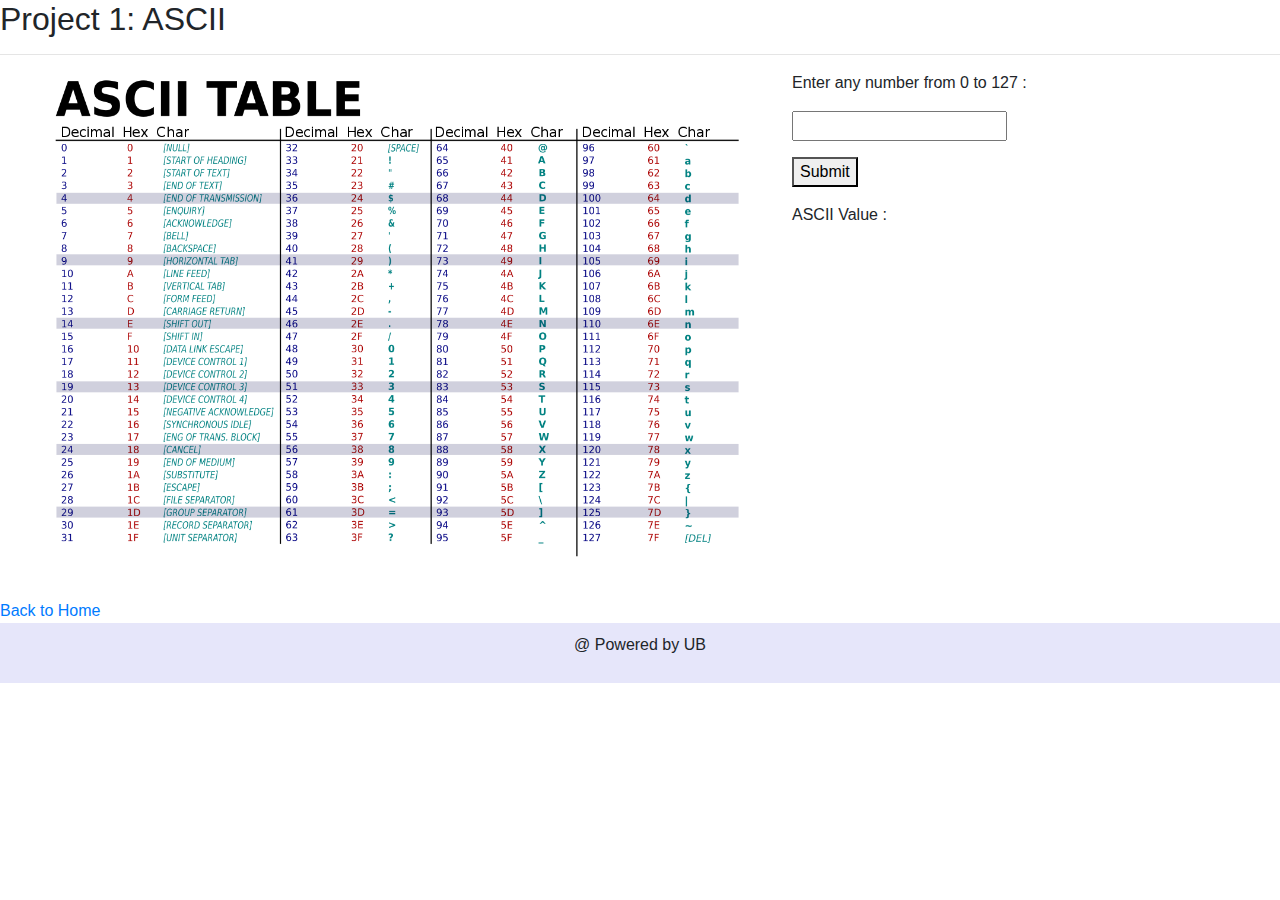
<file: ascii.html>
<!DOCTYPE html>
<html>
<head>
<title>FoC</title>
<link rel="stylesheet" type="text/css" href="style.css">
<link rel="stylesheet" href="https://maxcdn.bootstrapcdn.com/bootstrap/4.0.0/css/bootstrap.min.css" integrity="sha384-Gn5384xqQ1aoWXA+058RXPxPg6fy4IWvTNh0E263XmFcJlSAwiGgFAW/dAiS6JXm" crossorigin="anonymous">
<meta charset="utf-8">
<meta name="viewport" content="width=device-width, initial-scale=1">
<style>
img {
  float: left;
 padding-right: 40px; 
 padding-left: 40px;
 padding-bottom: 40px;
 
}
</style>
</head>
<body>

<section>
<h2>Project 1: ASCII</h2>
<hr>	


<p><img src="ascii.png" style="width:792px;height:528px;"></p>
        
			

<p></p>
<p></p>         


<p>Enter any number from 0 to 127 :</p>
<input id="inputdec" >
<p></p>
<button onclick="decToASCII()">Submit</button>
<p></p>
<p>ASCII Value : </p>
<p id="demo"></p>

<script>
function decToASCII() {
  x = document.getElementById("inputdec").value;
  var res = String.fromCharCode(x);
  document.getElementById("demo").innerHTML = res;
  console.log(res);
}
</script>



</section>


<a href="index.html">Back to Home</a></h3>

<footer>
  <p>@ Powered by UB</p>
</footer>

</body>
</html>
</file>
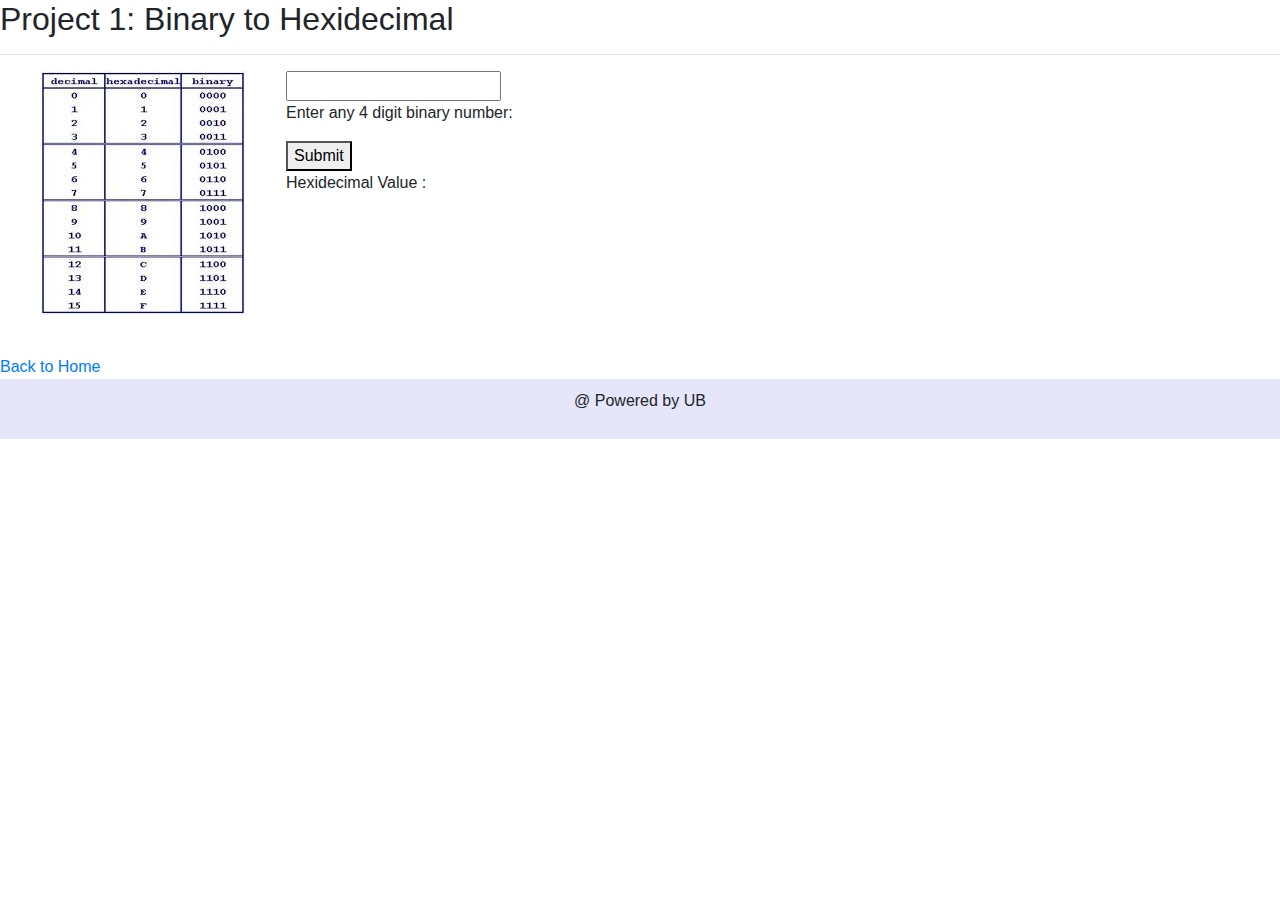
<file: binarytohex.html>
<!DOCTYPE html>
<html>
<head>
<title>FoC</title>
<link rel="stylesheet" type="text/css" href="style.css">
<link rel="stylesheet" href="https://maxcdn.bootstrapcdn.com/bootstrap/4.0.0/css/bootstrap.min.css" integrity="sha384-Gn5384xqQ1aoWXA+058RXPxPg6fy4IWvTNh0E263XmFcJlSAwiGgFAW/dAiS6JXm" crossorigin="anonymous">
<meta charset="utf-8">
<meta name="viewport" content="width=device-width, initial-scale=1">
<style>
img {
  float: left;
 padding-right: 40px; 
 padding-left: 40px;
 padding-bottom: 40px;
 
}
</style>
</head>
<body>

<section>
<h2>Project 1: Binary to Hexidecimal</h2>
<hr>	


<p><img src="bintohex.jpg"></p>
        
			
         
<input type="number" id="inputBin" value="">

<p>Enter any 4 digit binary number:</p>

<button onclick="binToHex()">Submit</button>

<p>Hexidecimal Value : </p>
<p id="demo"></p>

<script>
function binToHex() {
  var x = document.getElementById("inputBin").value;
  var hexOut = parseInt(x , 2).toString(16).toUpperCase();
  document.getElementById("demo").innerHTML = hexOut;
  }
</script>



</section>


<a href="index.html">Back to Home</a></h3>

<footer>
  <p>@ Powered by UB</p>
</footer>

</body>
</html>
</file>
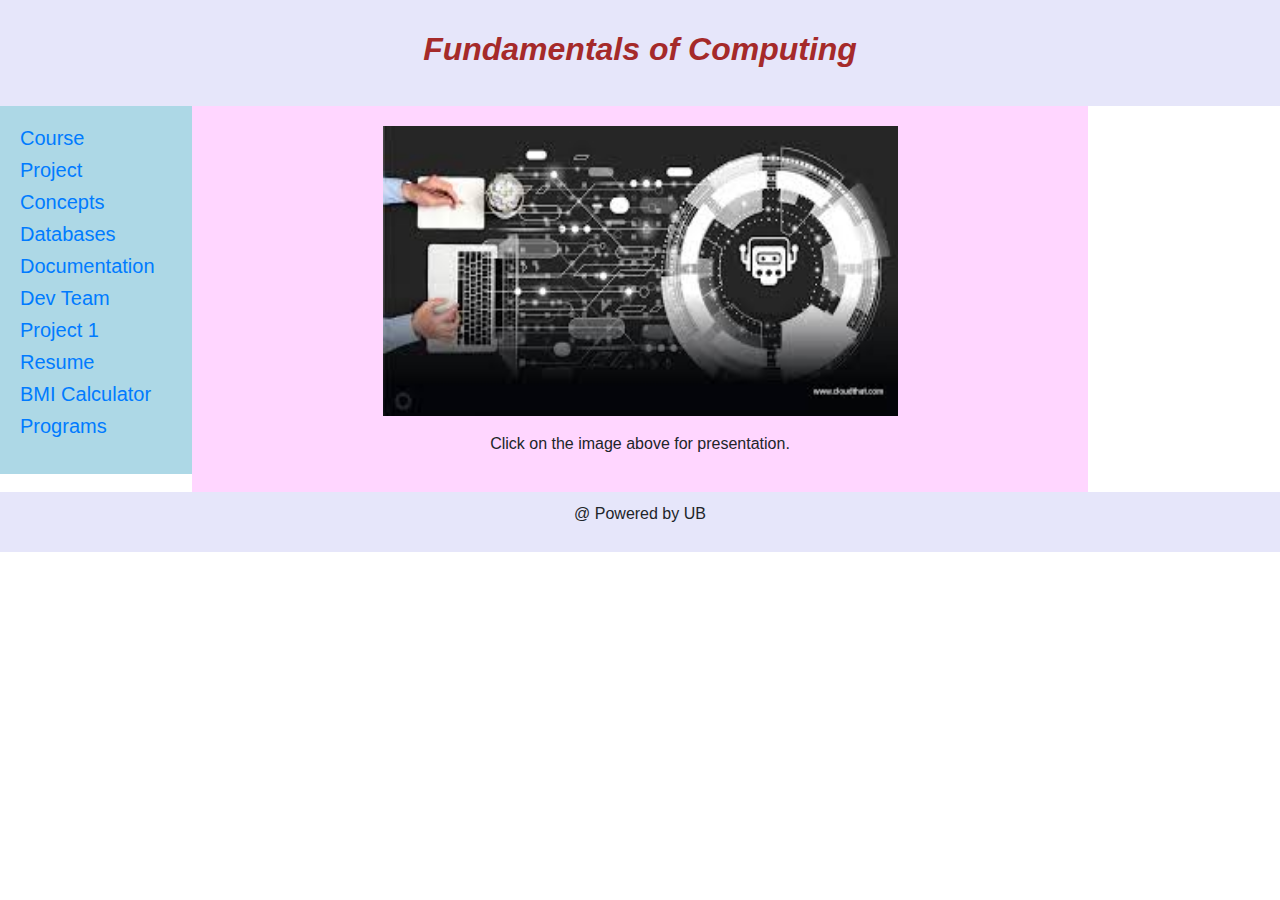
<file: concepts.html>
<!DOCTYPE html>
<html>
<head>
<title>FoC</title>
<link rel="stylesheet" type="text/css" href="style.css">
<link rel="stylesheet" href="https://maxcdn.bootstrapcdn.com/bootstrap/4.0.0/css/bootstrap.min.css" integrity="sha384-Gn5384xqQ1aoWXA+058RXPxPg6fy4IWvTNh0E263XmFcJlSAwiGgFAW/dAiS6JXm" crossorigin="anonymous">
<meta charset="utf-8">
<meta name="viewport" content="width=device-width, initial-scale=1">

</head>
<body>

<header>
  <h2><b><i>Fundamentals of Computing</b></h2></i>
</header>

<section>
  <nav>
    <ul>
        <li><h5><a href="index.html">Course</a></h5></li>
      <li><h5><a href="project.html">Project</a></h5></li>
	  <li><h5><a href="concepts.html">Concepts</a></h5></li>
	  <li><h5><a href="database.html">Databases</a></h5></li>
	  <li><h5><a href="documentation.html">Documentation</a></h5></li>
      <li><h5><a href="aboutme.html">Dev Team</a></h5></li>
	   <li><h5><a href="mapgame.html">Project 1</a></h5></li>
		<li><h5><a href= "resumedraft.html">Resume</a></h5></li>
		<li><h5><a href= "bmidraft.html">BMI Calculator</a></h5></li>
			<li><h5><a href= "programs.html">Programs</a></h5></li>
    </ul>
  </nav>
  
  <article>
  <center> <a href="https://1drv.ms/p/c/f96cb767f30c7186/EdaYnZVeSkJGoV9Irh_zH80BJ-fu6uca_mHW82SD16dBDw?e=rRKFbk"><img src="[data-uri]" alt="Concepts" width="515" height="290" ></a>
   <p></p>

    <p>Click on the image above for presentation.</p>
	  
    </article>
</section>

<footer>
  <p>@ Powered by UB</p>
</footer>

</body>
</html>
</file>
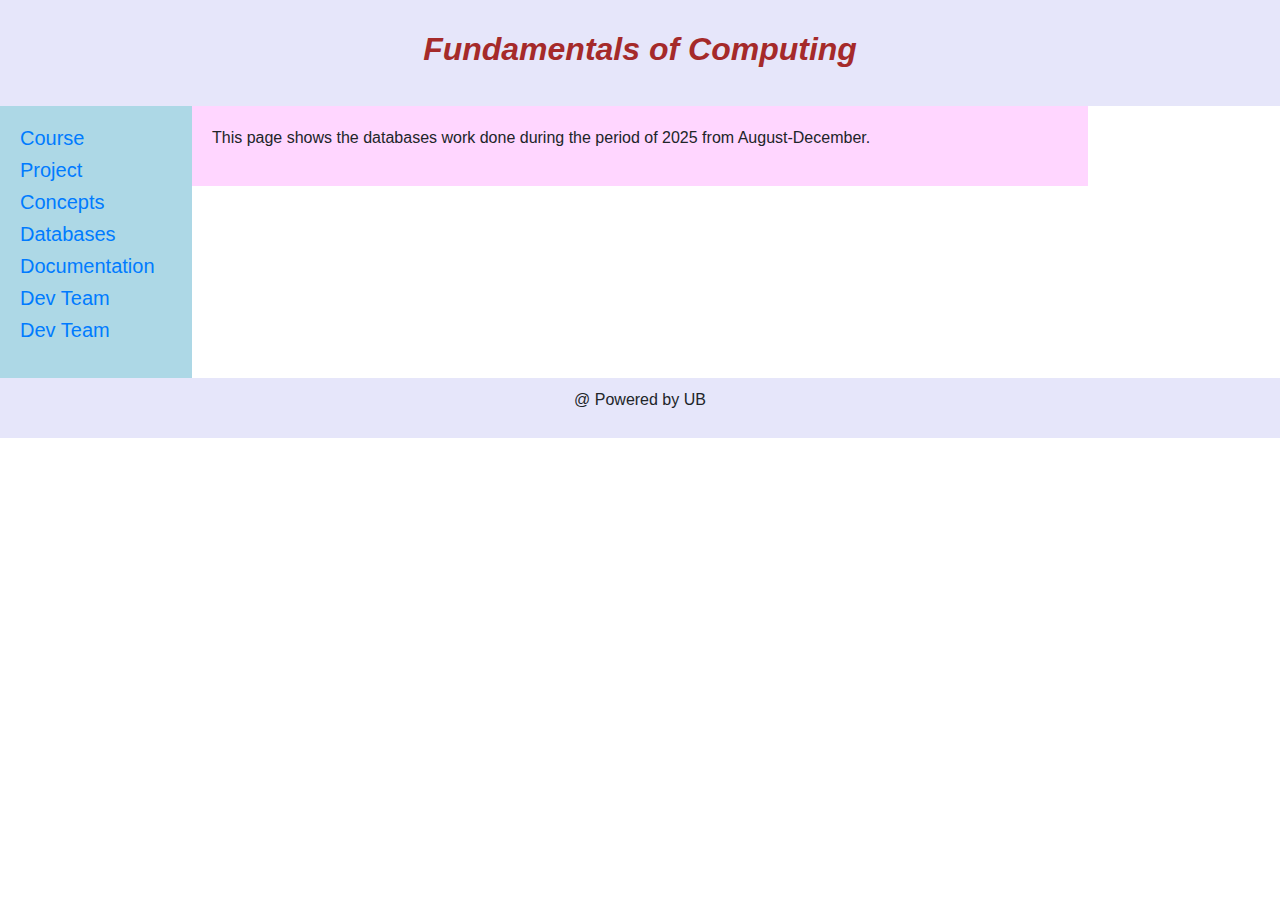
<file: database.html>
<!DOCTYPE html>
<html>
<head>
<title>FoC</title>
<link rel="stylesheet" type="text/css" href="style.css">
<link rel="stylesheet" href="https://maxcdn.bootstrapcdn.com/bootstrap/4.0.0/css/bootstrap.min.css" integrity="sha384-Gn5384xqQ1aoWXA+058RXPxPg6fy4IWvTNh0E263XmFcJlSAwiGgFAW/dAiS6JXm" crossorigin="anonymous">
<meta charset="utf-8">
<meta name="viewport" content="width=device-width, initial-scale=1">

</head>
<body>

<header>
  <h2><b><i>Fundamentals of Computing</b></h2></i>
</header>

<section>
  <nav>
    <ul>
      <li><h5><a href="index.html">Course</a></h5></li>
      <li><h5><a href="project.html">Project</a></h5></li>
	  <li><h5><a href="concepts.html">Concepts</a></h5></li>
	  <li><h5><a href="database.html">Databases</a></h5></li>
	  <li><h5><a href="documentation.html">Documentation</a></h5></li>
      <li><h5><a href="aboutme.html">Dev Team</a></h5></li>
		<li><h5><a href="mapgame.html">Dev Team</a></h5></li>
    </ul>
  </nav>
    <article>
    <p>This page shows the databases work done during the period of 2025 from August-December.</p>
  
</section>
  </article>
<footer>
  <p>@ Powered by UB</p>
</footer>

</body>
</html>
</file>
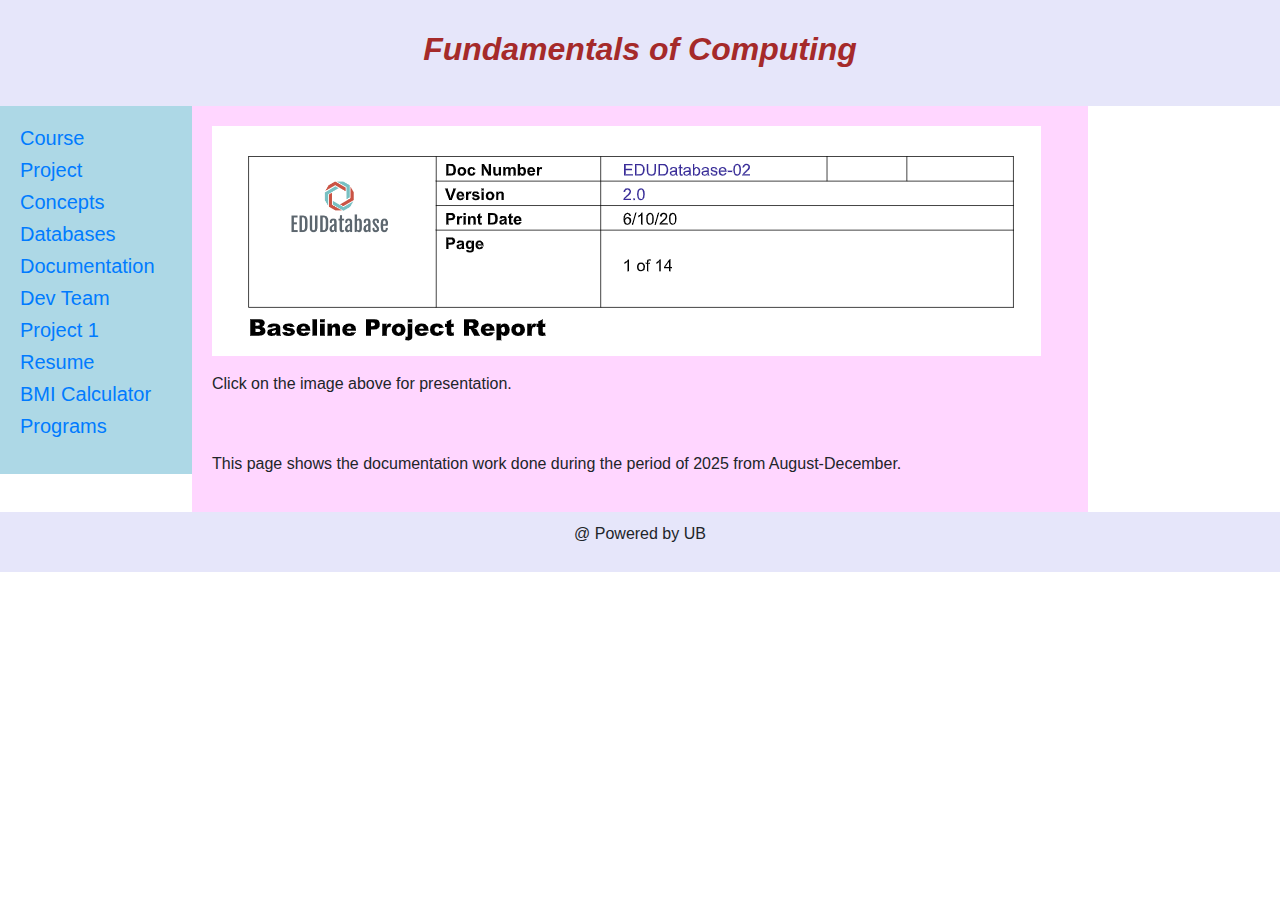
<file: documentation.html>
<!DOCTYPE html>
<html>
<head>
<title>FoC</title>
<link rel="stylesheet" type="text/css" href="style.css">
<link rel="stylesheet" href="https://maxcdn.bootstrapcdn.com/bootstrap/4.0.0/css/bootstrap.min.css" integrity="sha384-Gn5384xqQ1aoWXA+058RXPxPg6fy4IWvTNh0E263XmFcJlSAwiGgFAW/dAiS6JXm" crossorigin="anonymous">
<meta charset="utf-8">
<meta name="viewport" content="width=device-width, initial-scale=1">

</head>
<body>

<header>
  <h2><b><i>Fundamentals of Computing</b></h2></i>
</header>

<section>
  <nav>
    <ul>
       <li><h5><a href="index.html">Course</a></h5></li>
      <li><h5><a href="project.html">Project</a></h5></li>
	  <li><h5><a href="concepts.html">Concepts</a></h5></li>
	  <li><h5><a href="database.html">Databases</a></h5></li>
	  <li><h5><a href="documentation.html">Documentation</a></h5></li>
      <li><h5><a href="aboutme.html">Dev Team</a></h5></li>
	   <li><h5><a href="mapgame.html">Project 1</a></h5></li>
		<li><h5><a href= "resumedraft.html">Resume</a></h5></li>
		<li><h5><a href= "bmidraft.html">BMI Calculator</a></h5></li>
			<li><h5><a href= "programs.html">Programs</a></h5></li>
    </ul>
  </nav>
	<article>
   <a href="https://drive.google.com/file/d/1emYNyAIPOih0PMWEr-woOZiIIOPaUv4t/view?usp=sharing"><img src="documentation.png" alt="documentation" ></a>
   <p></p>

    <p>Click on the image above for presentation.</p>
    </article>
  <article>
  <p>This page shows the documentation work done during the period of 2025 from August-December.</p>

</section>
  </article>
<footer>
  <p>@ Powered by UB</p>
</footer>

</body>
</html>
</file>
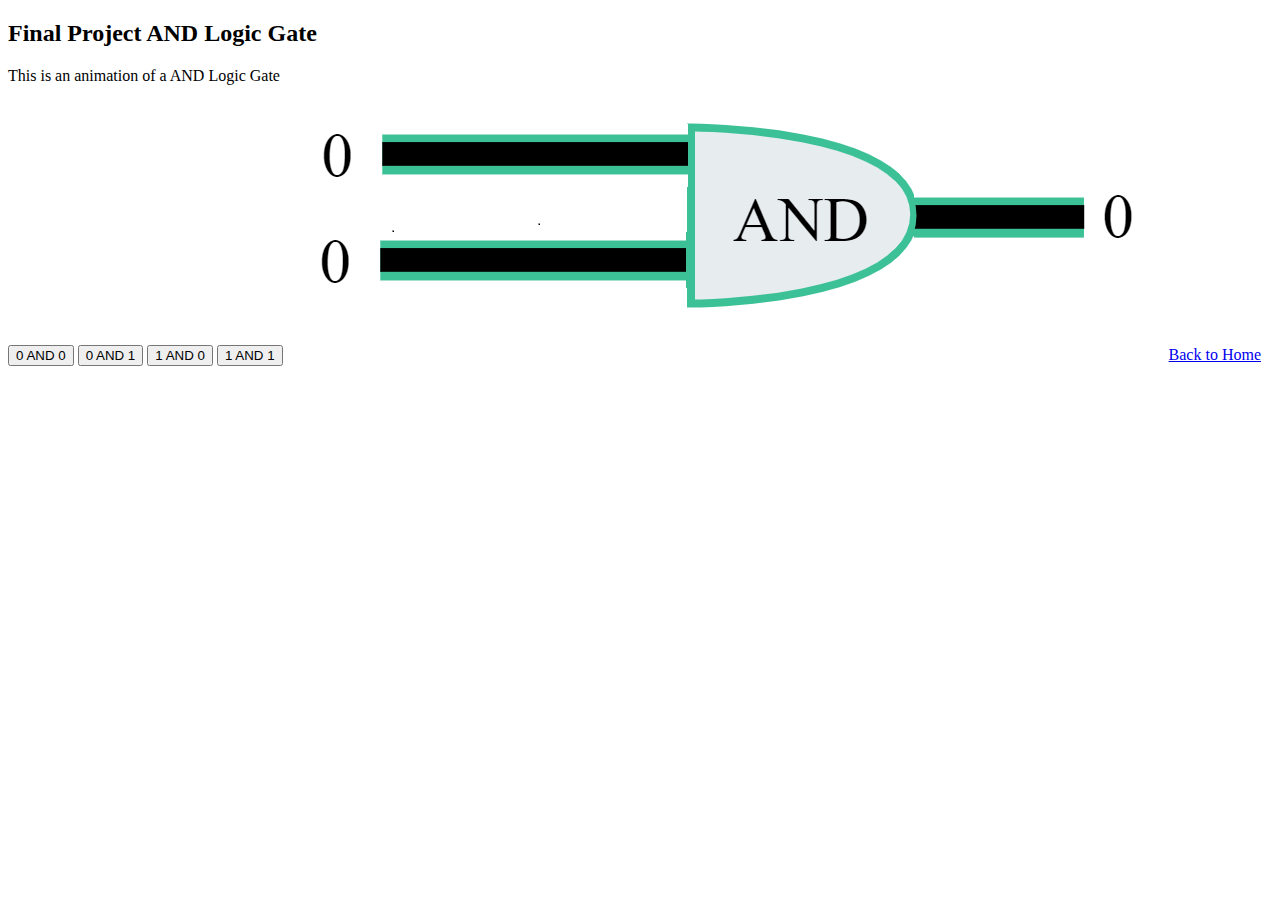
<file: easyand.html>
<!DOCTYPE html>
<html>
<body>

<h2> Final Project AND Logic Gate</h2>

<p>This is an animation of a AND Logic Gate</p>


<button onclick="document.getElementById('myImage').src='and2off.PNG'">0 AND 0</button>
<button onclick="document.getElementById('myImage').src='andoffon.PNG'">0 AND 1</button>
<button onclick="document.getElementById('myImage').src='andonoff.PNG'">1 AND 0</button>
<button onclick="document.getElementById('myImage').src='and2on.png'">1 AND 1</button>

<img id="myImage" src="and2off.PNG">
<a href="index.html">Back to Home</a></h3>


</body>
</html>
</file>
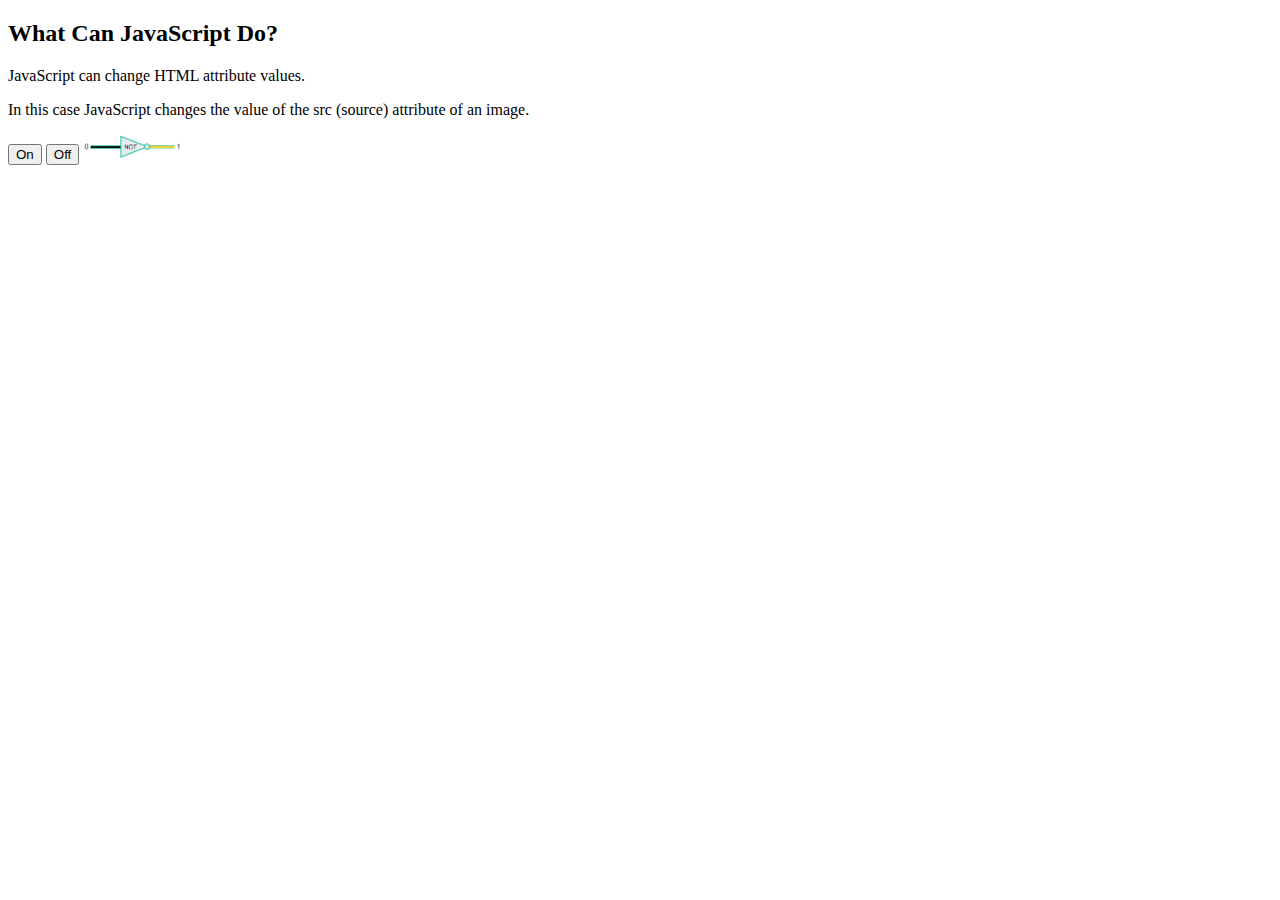
<file: gatesnot.html>
<!DOCTYPE html>
<html>
<body>

<h2>What Can JavaScript Do?</h2>

<p>JavaScript can change HTML attribute values.</p>

<p>In this case JavaScript changes the value of the src (source) attribute of an image.</p>

<button onclick="document.getElementById('myImage').src='noton2.png'">On</button>



<button onclick="document.getElementById('myImage').src='notoff2.png'">Off</button>
<img id="myImage" src="notoff2.png" style="width:100px">
</body>
</html>
</file>
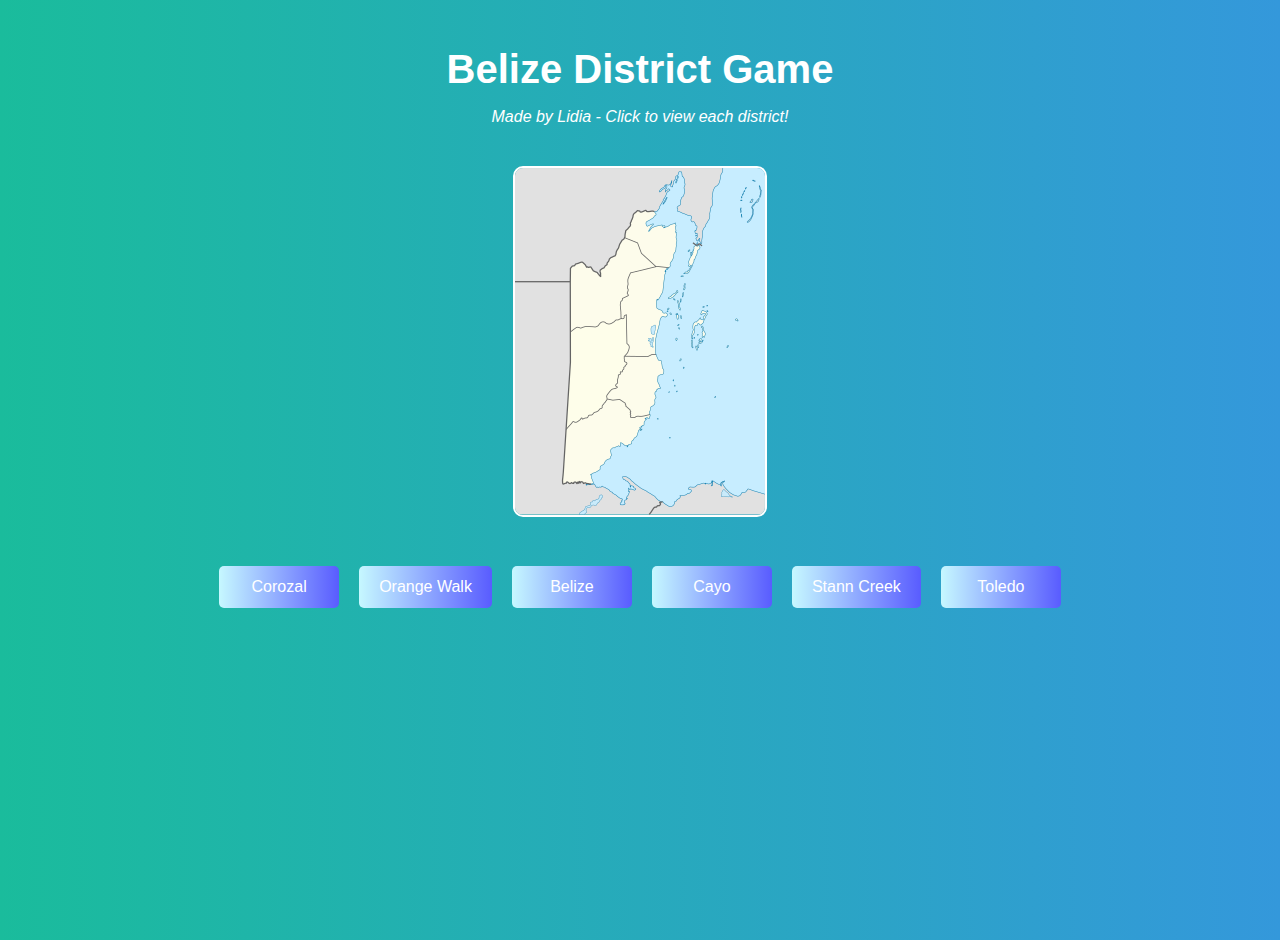
<file: index3.html>
<!DOCTYPE html>
<html lang="en">
<head>
    <meta charset="UTF-8">
    <meta name="viewport" content="width=device-width, initial-scale=1.0">
    <title>Belize District Game</title>
    <style>
        body {
            background: linear-gradient(to right, #1abc9c, #3498db);
            font-family: 'Arial', sans-serif;
            margin: 0;
            padding: 20px;
            color: white;
            text-align: center;
            min-height: 100vh;
        }
        h1 {
            margin-bottom: 10px;
            font-size: 2.5em;
        }
        p {
            font-style: italic;
            margin-bottom: 20px;
        }
        img {
            width: 100%;
            max-width: 250px;
            border: 2px solid white;
            border-radius: 10px;
            margin: 20px 0;
            transition: opacity 0.5s;
        }
        .button-container {
            display: flex;
            flex-wrap: wrap;
            justify-content: center;
            gap: 10px;
            margin: 20px 0;
        }
        button {
            background: linear-gradient(to left, #595cff, #c6f8ff);
            border: none;
            color: white;
            padding: 12px 20px;
            margin: 5px;
            border-radius: 5px;
            cursor: pointer;
            font-size: 16px;
            transition: background 0.3s, transform 0.2s;
            min-width: 120px;
        }
        button:hover {
            background: linear-gradient(to left, #c6f8ff, #595cff);
            transform: scale(1.05);
        }
        @media (max-width: 600px) {
            h1 { font-size: 2em; }
            .button-container { flex-direction: column; align-items: center; }
            button { width: 80%; }
        }
    </style>
</head>
<body>
    <h1>Belize District Game</h1>
    <p>Made by Lidia - Click to view each district!</p>
    
    <img id="myImage" src="blank.png" alt="Map of Belize District" onerror="this.src='https://via.placeholder.com/400x300?text=Select+a+District';">
    
    <div class="button-container">
        <button onclick="changeImage('corozal.png')" aria-label="View Corozal District">Corozal</button>
        <button onclick="changeImage('orangewalk.png')" aria-label="View Orange Walk District">Orange Walk</button>
        <button onclick="changeImage('belize.png')" aria-label="View Belize District">Belize</button>
        <button onclick="changeImage('cayo.png')" aria-label="View Cayo District">Cayo</button>
        <button onclick="changeImage('stanncreek.png')" aria-label="View Stann Creek District">Stann Creek</button>
        <button onclick="changeImage('toledo.png')" aria-label="View Toledo District">Toledo</button>
    </div>
    
    <script>
        function changeImage(src) {
            document.getElementById('myImage').src = src;
        }
    </script>
</body>
</html>
</file>
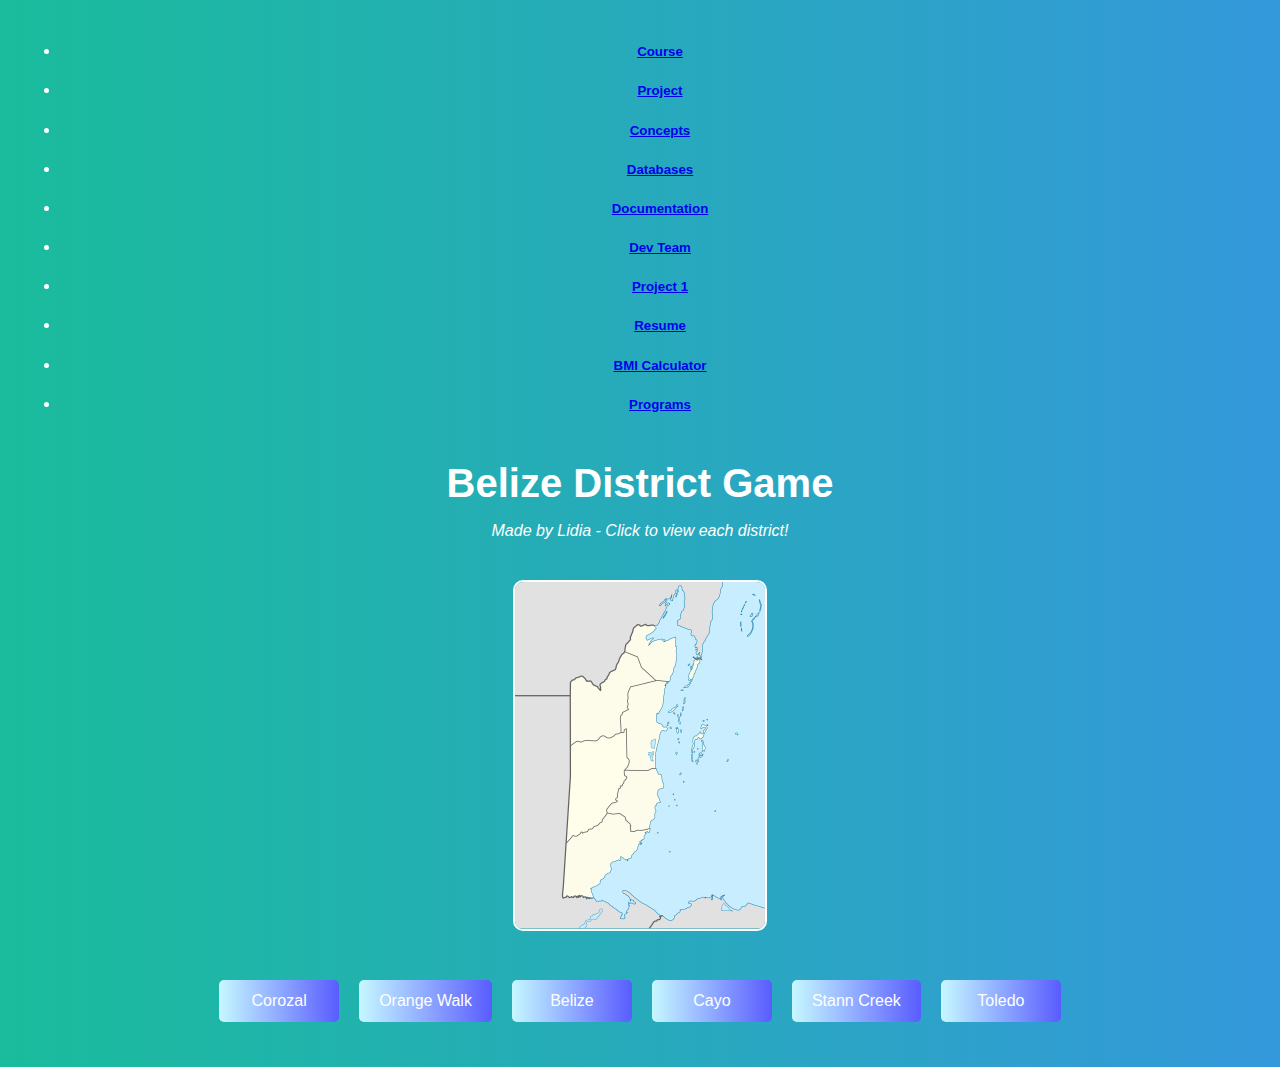
<file: mapgame.html>
<!DOCTYPE html>
<html lang="en">
<head>
    <meta charset="UTF-8">
    <meta name="viewport" content="width=device-width, initial-scale=1.0">
    <title>Belize District Game</title>
    <style>
        body {
            background: linear-gradient(to right, #1abc9c, #3498db);
            font-family: 'Arial', sans-serif;
            margin: 0;
            padding: 20px;
            color: white;
            text-align: center;
            min-height: 100vh;
        }
        h1 {
            margin-bottom: 10px;
            font-size: 2.5em;
        }
        p {
            font-style: italic;
            margin-bottom: 20px;
        }
        img {
            width: 100%;
            max-width: 250px;
            border: 2px solid white;
            border-radius: 10px;
            margin: 20px 0;
            transition: opacity 0.5s;
        }
        .button-container {
            display: flex;
            flex-wrap: wrap;
            justify-content: center;
            gap: 10px;
            margin: 20px 0;
        }
        button {
            background: linear-gradient(to left, #595cff, #c6f8ff);
            border: none;
            color: white;
            padding: 12px 20px;
            margin: 5px;
            border-radius: 5px;
            cursor: pointer;
            font-size: 16px;
            transition: background 0.3s, transform 0.2s;
            min-width: 120px;
        }
        button:hover {
            background: linear-gradient(to left, #c6f8ff, #595cff);
            transform: scale(1.05);
        }
        @media (max-width: 600px) {
            h1 { font-size: 2em; }
            .button-container { flex-direction: column; align-items: center; }
            button { width: 80%; }
        }
		section:after {
  content: "";
  display: table;
  clear: both;
}
    </style>
</head>
	<section>
     <nav>
    <ul>
      <li><h5><a href="index.html">Course</a></h5></li>
      <li><h5><a href="project.html">Project</a></h5></li>
	  <li><h5><a href="concepts.html">Concepts</a></h5></li>
	  <li><h5><a href="database.html">Databases</a></h5></li>
	  <li><h5><a href="documentation.html">Documentation</a></h5></li>
      <li><h5><a href="aboutme.html">Dev Team</a></h5></li>
	   <li><h5><a href="mapgame.html">Project 1</a></h5></li>
		<li><h5><a href= "resumedraft.html">Resume</a></h5></li>
		<li><h5><a href= "bmidraft.html">BMI Calculator</a></h5></li>
			<li><h5><a href= "programs.html">Programs</a></h5></li>
    </ul>
  </nav>
	</section>
<body>
    <h1>Belize District Game</h1>
    <p>Made by Lidia - Click to view each district!</p>
    
    <img id="myImage" src="blank.png" alt="Map of Belize District" onerror="this.src='https://via.placeholder.com/400x300?text=Select+a+District';">
    
    <div class="button-container">
        <button onclick="changeImage('corozal.png')" aria-label="View Corozal District">Corozal</button>
        <button onclick="changeImage('orangewalk.png')" aria-label="View Orange Walk District">Orange Walk</button>
        <button onclick="changeImage('belize.png')" aria-label="View Belize District">Belize</button>
        <button onclick="changeImage('cayo.png')" aria-label="View Cayo District">Cayo</button>
        <button onclick="changeImage('stanncreek.png')" aria-label="View Stann Creek District">Stann Creek</button>
        <button onclick="changeImage('toledo.png')" aria-label="View Toledo District">Toledo</button>
    </div>
    
    <script>
        function changeImage(src) {
            document.getElementById('myImage').src = src;
        }
    </script>
</body>

</html>
</file>
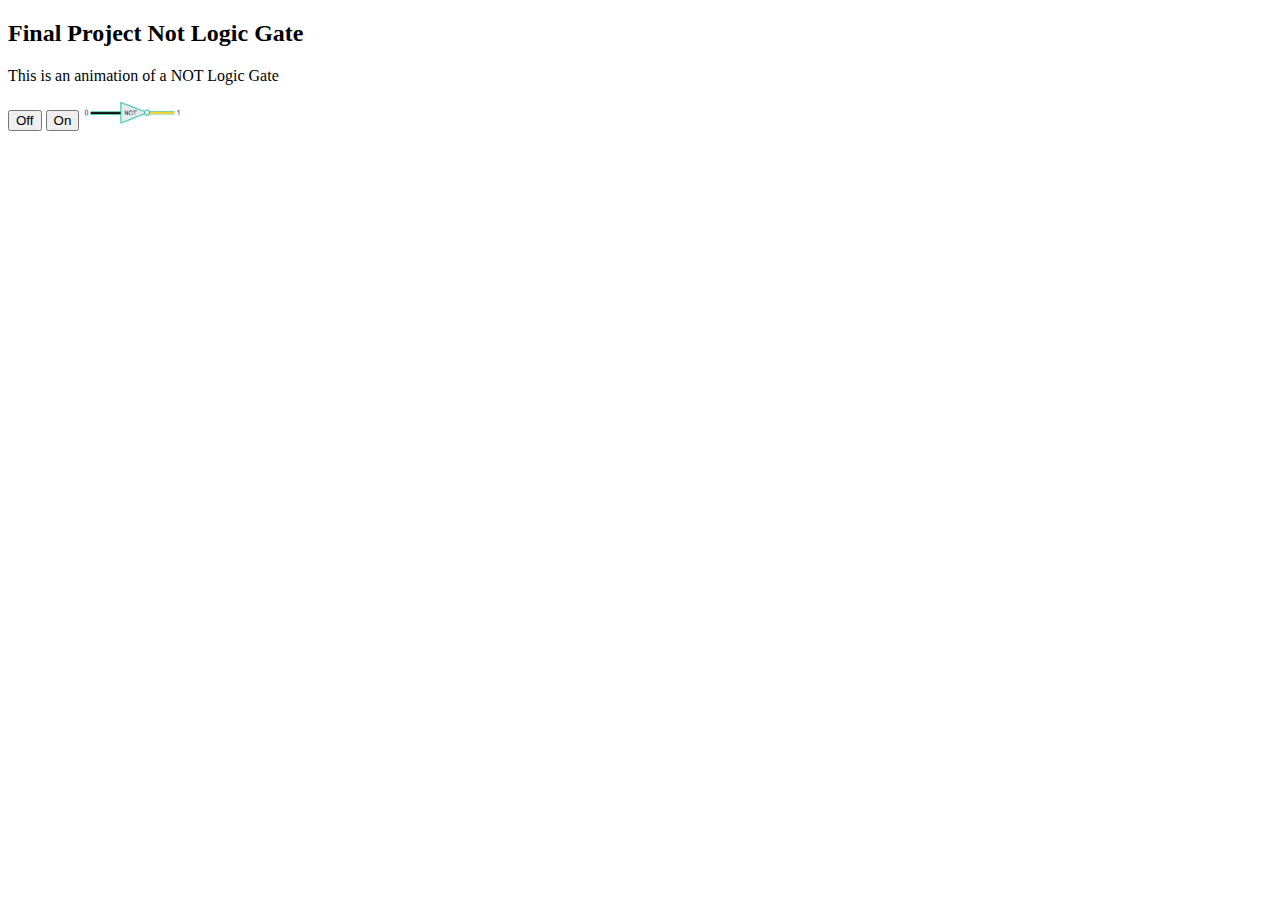
<file: not.html>
<!DOCTYPE html>
<html>
<body>

<h2> Final Project Not Logic Gate</h2>

<p>This is an animation of a NOT Logic Gate</p>


<button onclick="document.getElementById('myImage').src='off.png'">Off</button>

<button onclick="document.getElementById('myImage').src='on.png'">On</button>

<img id="myImage" src="off.png" style="width:100px">


</body>
</html>
</file>
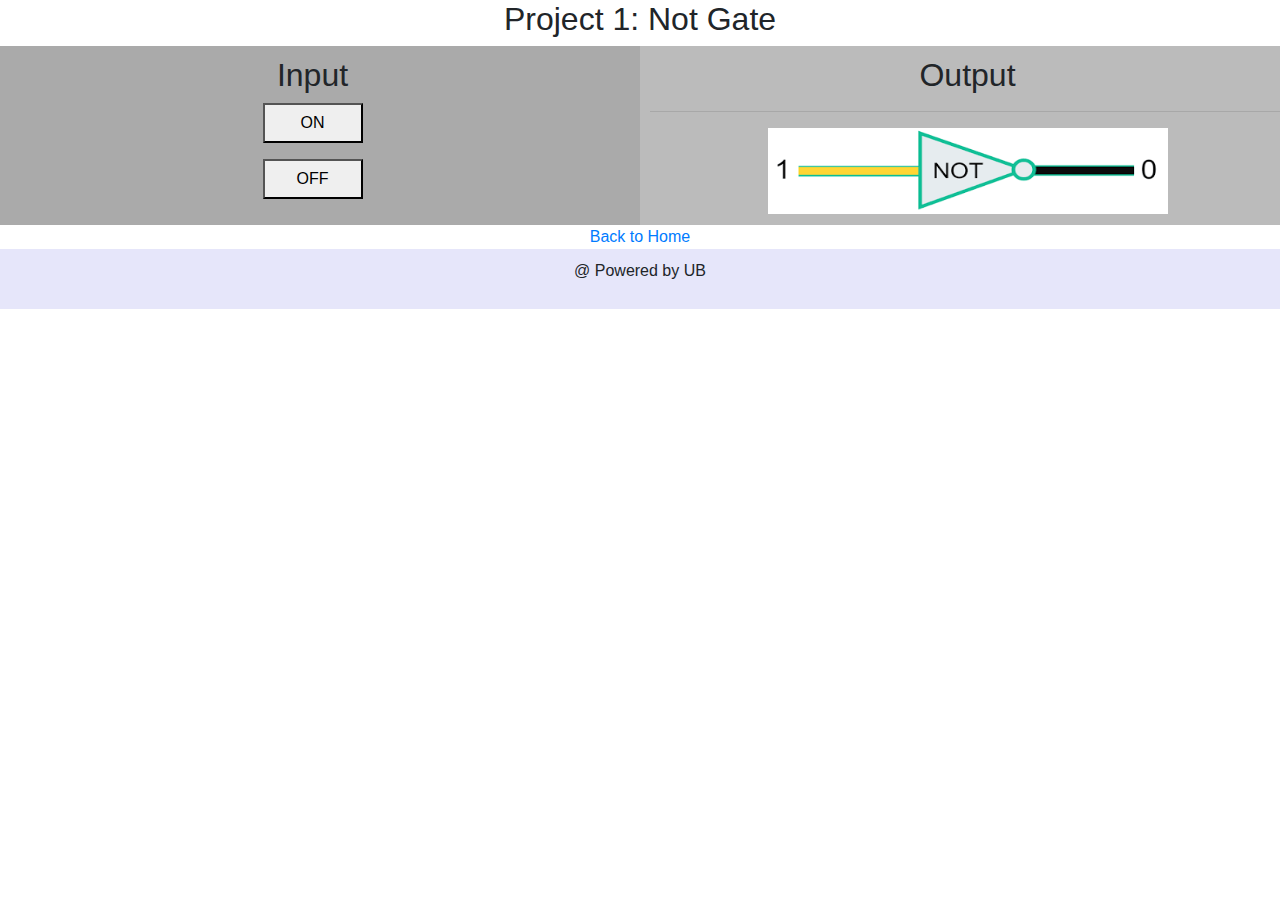
<file: notgate.html>
<!DOCTYPE html>
<html>
<head>
<title>FoC</title>
<link rel="stylesheet" type="text/css" href="style.css">
<link rel="stylesheet" href="https://maxcdn.bootstrapcdn.com/bootstrap/4.0.0/css/bootstrap.min.css" integrity="sha384-Gn5384xqQ1aoWXA+058RXPxPg6fy4IWvTNh0E263XmFcJlSAwiGgFAW/dAiS6JXm" crossorigin="anonymous">
<meta charset="utf-8">
<meta name="viewport" content="width=device-width, initial-scale=1">

</head>
<body>
<center>
<section>
<h2>Project 1: Not Gate</h2>

<div class="row">
  <div class="column" style="background-color:#aaa;">
    <h2>Input</h2>
    <p><button style="width: 100px; height: 40px;" onclick="document.getElementById('belizeImage').src='noton2.png'">ON</button></p>
    <p><button style="width: 100px; height: 40px;" onclick="document.getElementById('belizeImage').src='notoff2.png'">OFF</button></p>
  </div>
  <div class="column" style="background-color:#bbb;">
    <h2>Output</h2>
	<hr>
	<img id="belizeImage" src="noton2.png" alt="noton" width="400" height="86" align="center">
  </div>
</div>
<a href="index.html">Back to Home</a></h3>
</section>
</center>



<footer>
  <p>@ Powered by UB</p>
</footer>

</body>
</html>
</file>
<file: style.css>
* {
  box-sizing: border-box;
}

body {
  font-family: Arial, Helvetica, sans-serif;
}

/* Style the header */
header {
  background-color:  #E6E6FA;
  padding: 30px;
  text-align: center;
  font-size: 35px;
  color: brown;
}

/* Create two columns/boxes that floats next to each other */
nav {
  float: left;
  width: 15%;
  /*height: 300px;  only for demonstration, should be removed */
  background: #ADD8E6;
 padding: 20px;
}

/* Style the list inside the menu */
nav ul {
  list-style-type: none;
  padding: 0;
}

article {
  float: left;
  padding: 20px;
  width: 70%;
  background-color:  #FFD6FF;
  /* height: 300px;  only for demonstration, should be removed */
}

/* Clear floats after the columns */
section:after {
  content: "";
  display: table;
  clear: both;
}

/* Style the footer */
footer {
  background-color:  #E6E6FA;
  padding: 10px;
  text-align: center;
  color: sparklers;
}

/* Responsive layout - makes the two columns/boxes stack on top of each other instead of next to each other, on small screens */
@media (max-width: 600px) {
  nav, article {
    width: 100%;
    height: auto;
  }
}
* {
  box-sizing: border-box;
}

/* Create two equal columns that floats next to each other */
.column {
  float: left;
  width: 50%;
  padding: 10px;

}

/* Clear floats after the columns */
.row:after {
  content: "";
  display: table;
  clear: both;
}
</file>
